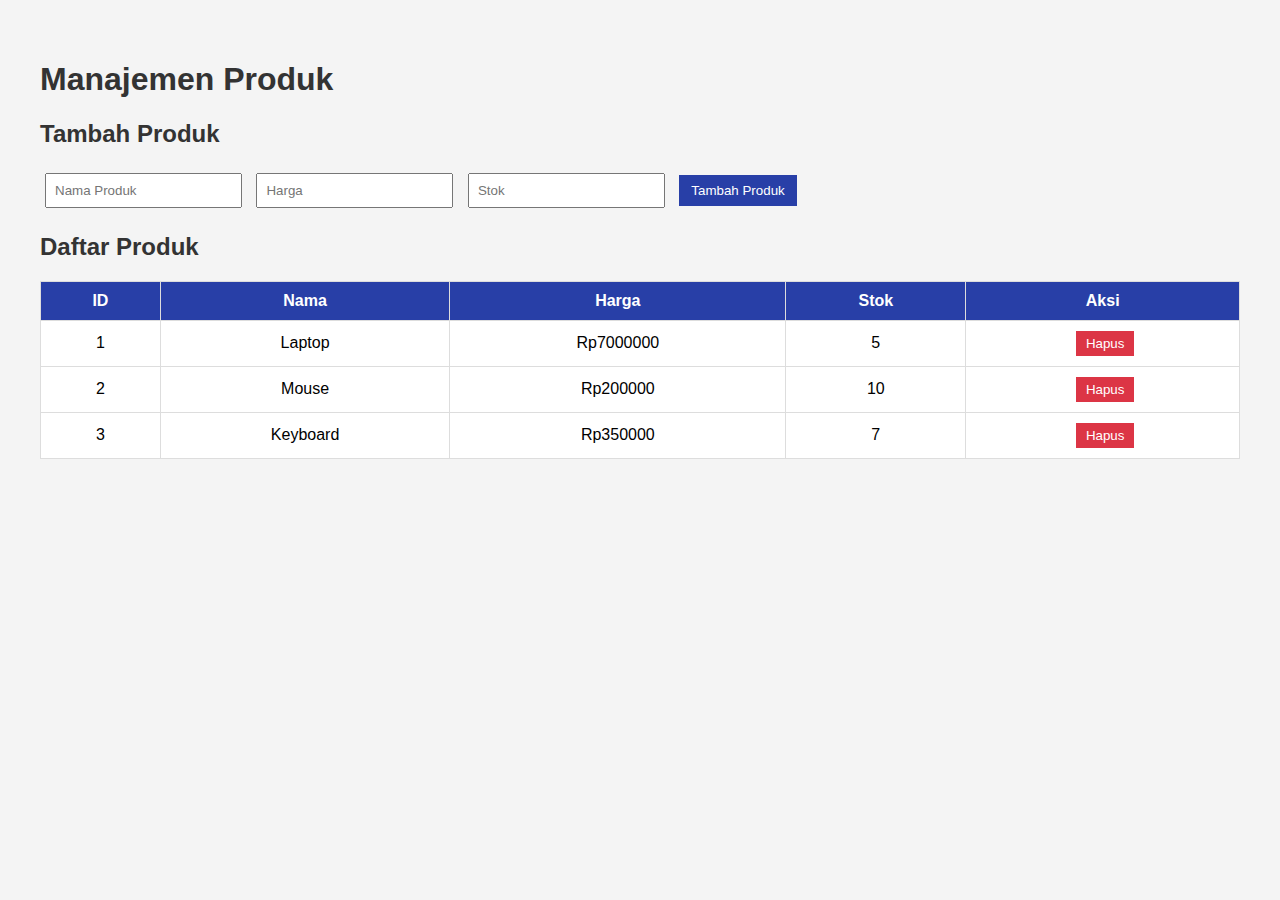
<file: T3_JS/index.html>
<!DOCTYPE html>
<html lang="en">
<head>
    <meta charset="UTF-8">
    <meta name="viewport" content="width=device-width, initial-scale=1.0">
    <title>Manajemen Produk</title>
    <link rel="stylesheet" href="styles.css">
</head>
<body>
    <h1>Manajemen Produk</h1>
    
    <h2>Tambah Produk</h2>
    <input type="text" id="nama" placeholder="Nama Produk">
    <input type="number" id="harga" placeholder="Harga">
    <input type="number" id="stok" placeholder="Stok">
    <button onclick="tambahProdukUI()">Tambah Produk</button>
    
    <h2>Daftar Produk</h2>
    <div class="table-container">
        <table>
            <thead>
                <tr>
                    <th>ID</th>
                    <th>Nama</th>
                    <th>Harga</th>
                    <th>Stok</th>
                    <th>Aksi</th>
                </tr>
            </thead>
            <tbody id="daftarProduk"></tbody>
        </table>
    </div>

    <script src="script.js"></script>
</body>
</html>
</file>
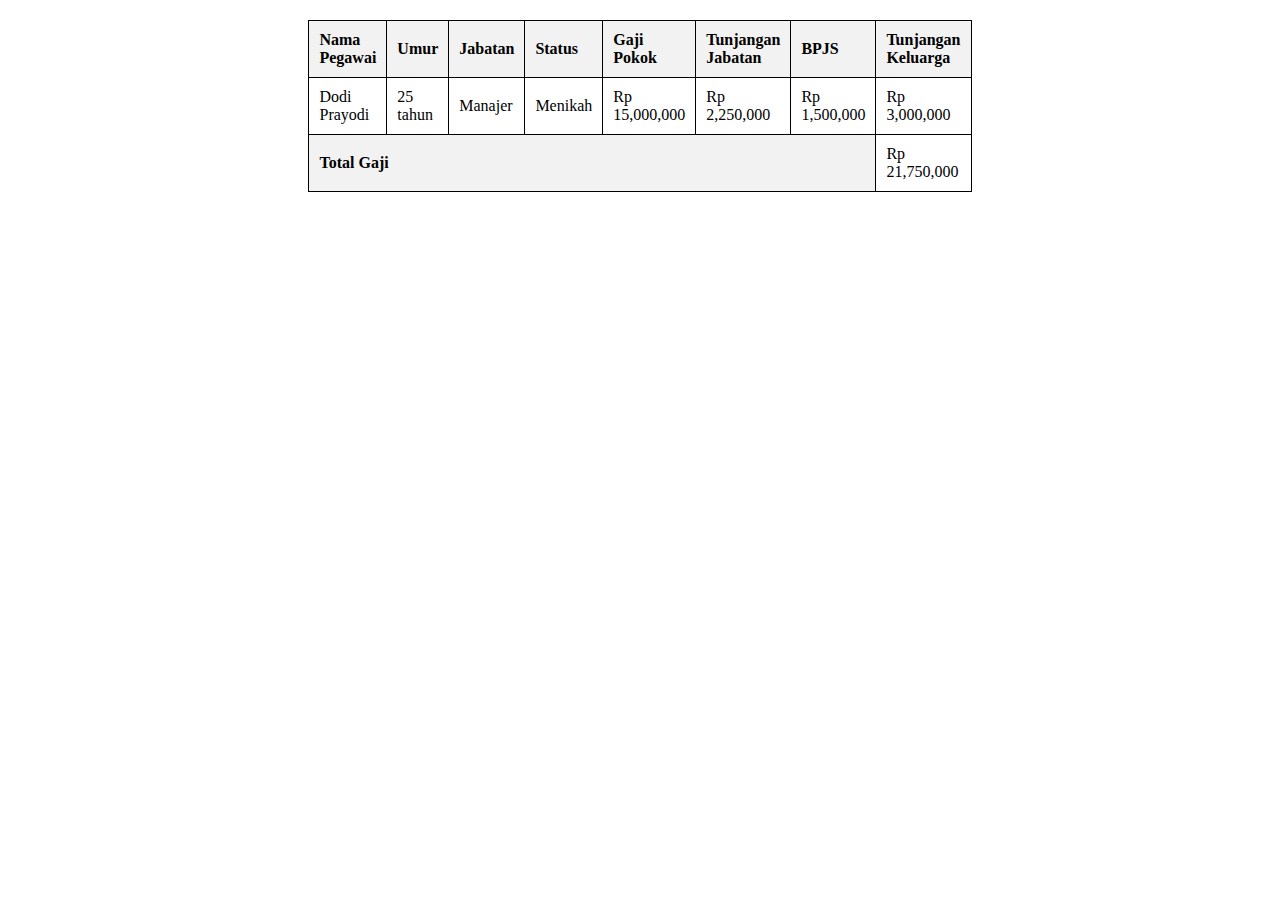
<file: T2_JS.html>
<!DOCTYPE html>
<html lang="en">

<head>
    <meta charset="UTF-8">
    <meta name="viewport" content="width=device-width, initial-scale=1.0">
    <title>Data Pegawai</title>
    <style>
        table {
            border-collapse: collapse;
            width: 50%;
            margin: 20px auto;
        }

        th,
        td {
            border: 1px solid black;
            padding: 10px;
            text-align: left;
        }

        th {
            background-color: #f2f2f2;
        }
    </style>
</head>

<body>

    <table>
        <thead>
            <tr>
                <th>Nama Pegawai</th>
                <th>Umur</th>
                <th>Jabatan</th>
                <th>Status</th>
                <th>Gaji Pokok</th>
                <th>Tunjangan Jabatan</th>
                <th>BPJS</th>
                <th>Tunjangan Keluarga</th>
            </tr>
        </thead>
        <tbody id="pegawai-data"></tbody>
        <tfoot>
            <tr>
                <th colspan="7">Total Gaji</th>
                <td id="total-gaji"></td>
            </tr>
        </tfoot>
    </table>

    <script>
        let pegawai = { nama: "Dodi Prayodi", umur: 25, jabatan: "Manajer", status: "Menikah" };

        // Menentukan gaji pokok menggunakan if
        let gajiPokok = 0;
        if (pegawai.jabatan === "Manajer") {
            gajiPokok = 15000000;
        } else if (pegawai.jabatan === "Asisten Manajer") {
            gajiPokok = 10000000;
        } else if (pegawai.jabatan === "Staff") {
            gajiPokok = 5000000;
        }

        let tunjanganJabatan = 0.15 * gajiPokok;
        let bpjs = 0.10 * gajiPokok;
        let tunjanganKeluarga = (pegawai.status === "Menikah") ? 0.20 * gajiPokok : 0;
        let totalGaji = gajiPokok + tunjanganJabatan + bpjs + tunjanganKeluarga;

        document.getElementById("pegawai-data").innerHTML = `
        <tr>
            <td>${pegawai.nama}</td>
            <td>${pegawai.umur} tahun</td>
            <td>${pegawai.jabatan}</td>
            <td>${pegawai.status}</td>
            <td>Rp ${gajiPokok.toLocaleString()}</td>
            <td>Rp ${tunjanganJabatan.toLocaleString()}</td>
            <td>Rp ${bpjs.toLocaleString()}</td>
            <td>Rp ${tunjanganKeluarga.toLocaleString()}</td>
        </tr>
    `;

        document.getElementById("total-gaji").textContent = `Rp ${totalGaji.toLocaleString()}`;
    </script>

</body>

</html>
</file>
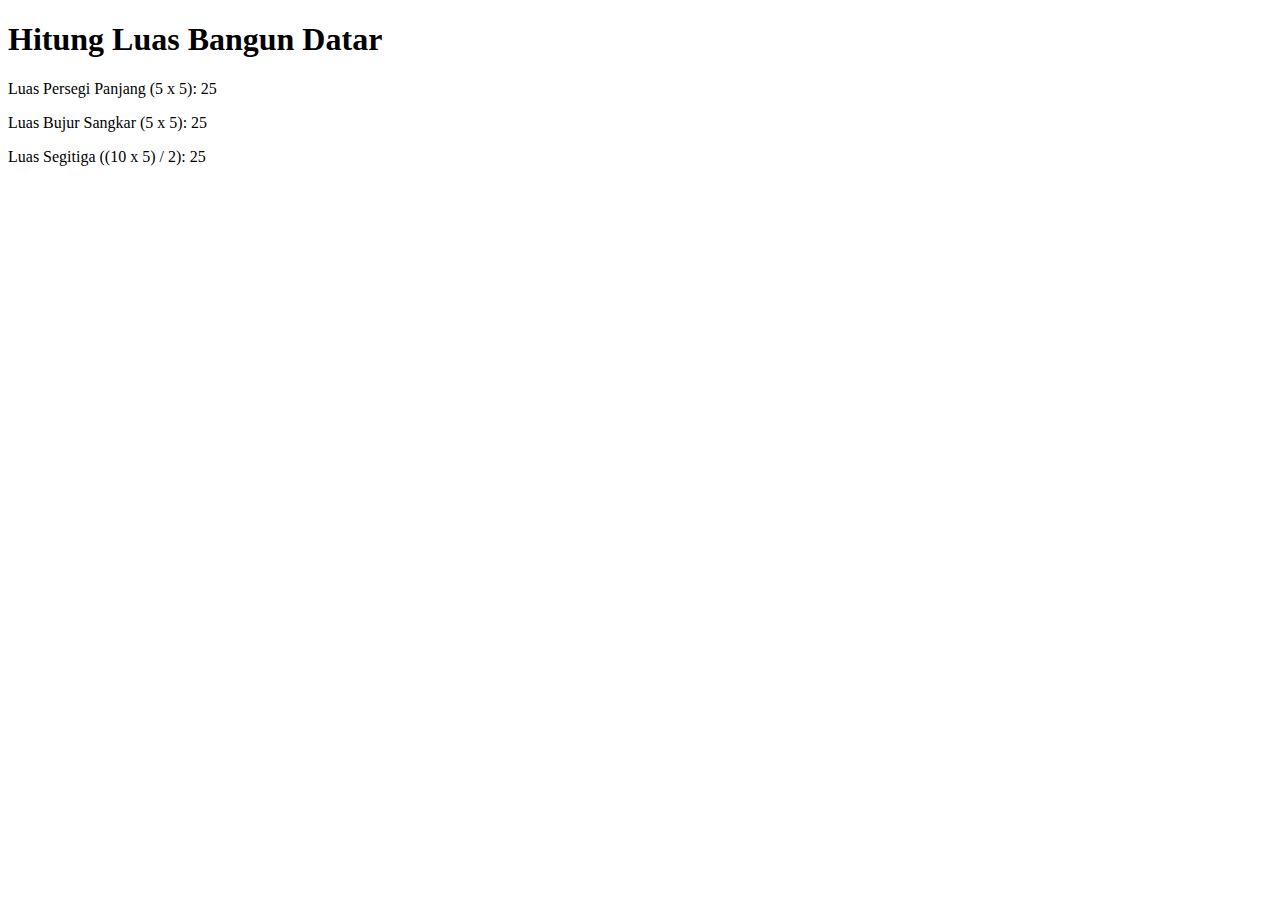
<file: tugas1_js_Ramdhan Ariansyah_UPN Jatim.html>
<!DOCTYPE html>
<html lang="en">

<head>
    <meta charset="UTF-8">
    <meta name="viewport" content="width=device-width, initial-scale=1.0">
    <title>Menghitung Luas Bangun Datar</title>
</head>

<body>
    <h1>Hitung Luas Bangun Datar</h1>
    <script>
        // Deklarasi variabel panjang dan lebar untuk menghitung luas persegi panjang
        let panjang = 5, lebar = 5;

        // Deklarasi variabel sisi untuk menghitung luas bujur sangkar
        let sisi = 5;

        // Deklarasi variabel alas dan tinggi untuk menghitung luas segitiga
        let alas = 10, tinggi = 5;

        // Menghitung luas masing-masing bangun datar
        let luasPersegiPanjang = panjang * lebar;
        let luasBujurSangkar = sisi * sisi;
        let luasSegitiga = (alas * tinggi) / 2;

        // Menampilkan hasil perhitungan ke halaman web
        document.write("<p>Luas Persegi Panjang (" + panjang + " x " + lebar + "): " + luasPersegiPanjang + "</p>");
        document.write("<p>Luas Bujur Sangkar (" + sisi + " x " + sisi + "): " + luasBujurSangkar + "</p>");
        document.write("<p>Luas Segitiga ((" + alas + " x " + tinggi + ") / 2): " + luasSegitiga + "</p>");
    </script>
</body>

</html>
</file>
<file: T3_JS/styles.css>
/* styles.css */
body {
    font-family: Arial, sans-serif;
    margin: 20px;
    padding: 20px;
    background-color: #f4f4f4;
}
h1, h2 {
    color: #333;
}
input {
    margin: 5px;
    padding: 8px;
}
button {
    padding: 8px 12px;
    background-color: #283fa7;
    color: white;
    border: none;
    cursor: pointer;
    margin-left: 5px;
}
button:hover {
    background-color: #283fa7;
}
.table-container {
    margin-top: 20px;
}
table {
    width: 100%;
    border-collapse: collapse;
    background: white;
}
th, td {
    border: 1px solid #ddd;
    padding: 10px;
    text-align: center;
}
th {
    background-color: #283fa7;
    text-align: center;
    color: white;
}
button.hapus {
    background-color: #dc3545;
    padding: 5px 10px;
    border: none;
    color: white;
    cursor: pointer;
}
button.hapus:hover {
    background-color: #c82333;
}
</file>
